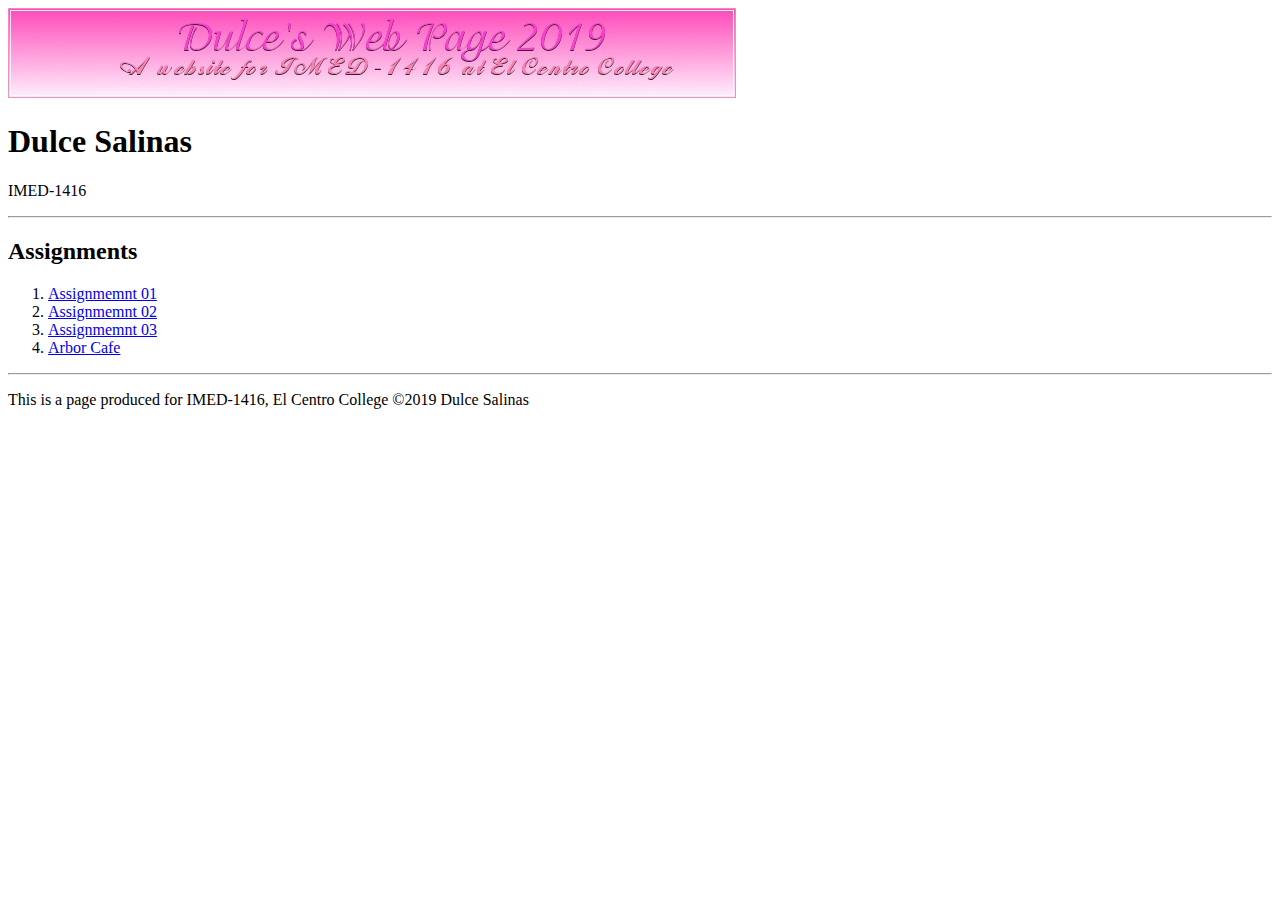
<file: index.html>
<!DOCTYPE html>
<html>
<head>
<title>Dulce Salinas</title>
</head>
<body>

 
 <header>
  <img src="banner.jpg" alt="Dulce's Page" height="90" width="728">
  </header>
  
                                                                 
<h1>Dulce Salinas</h1>
<p>IMED-1416</p>

 <hr>
 
 <h2>Assignments</h2>
 
 <ol>
  
  <li><a href = "/week03/assignment01.html">Assignmemnt 01</a></li> 
  <li><a href = "/week03/assignment02.html">Assignmemnt 02</a></li> 
  <li><a href = "/week04/assignments03.html">Assignmemnt 03</a></li> 
  <li><a href = "/arbor/arbor.html">Arbor Cafe</a></li>
 </ol>
  
  <footer>
  <hr>
 <p> This is a page produced for IMED-1416, El Centro College &copy;2019 Dulce Salinas</p>
 </footer>
 
 </body>
</html>
</file>
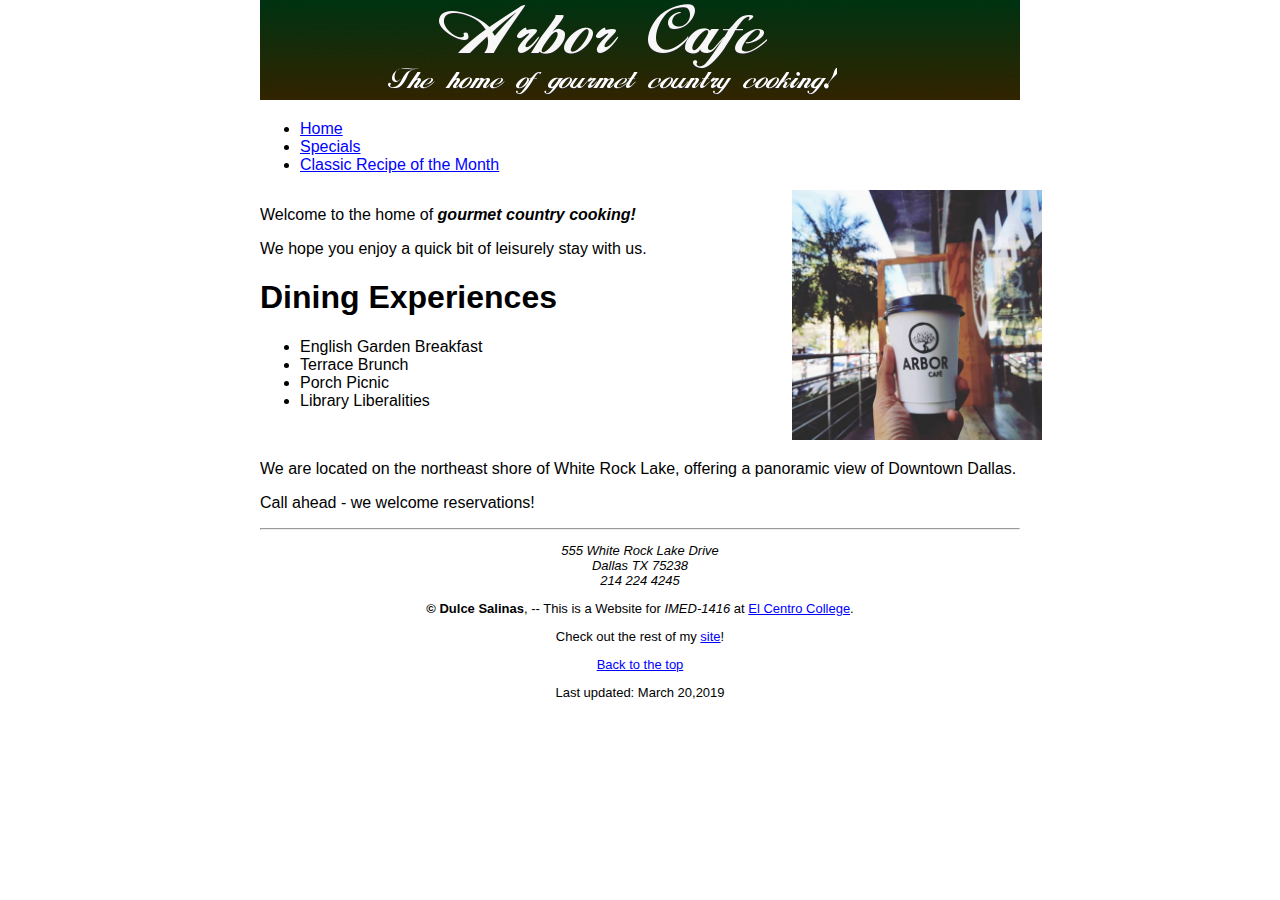
<file: arbor/arbor.html>
<!DOCTYPE html>
<html>
   <head>
      <title>Arbor Cafe - Home</title>
     
      <link rel="stylesheet" type="text/css" href="styles/arbor.css"/>
   
   </head>
   <body>
      <header>
         <img src="arborlogo.jpg" alt="Arbor Cafe" height="100" width="760">
      </header>
      <nav>
      <ul>
         <li><a href="/arbor/arbor.html">Home</a></li>
         <li><a href="/arbor/specials.html">Specials</a></li>
         <li><a href="/arbor/recipe.html">Classic Recipe of the Month</a></li>
        <ul>
      </nav>
      <main>
         <section>
            <article class="left">
            
               <p>Welcome to the home of <strong><em>gourmet country cooking!</em></strong></p>    
        <p>We hope you enjoy a quick bit of leisurely stay with us.</p>  
        
        <h1>Dining Experiences</h1>
        
        <ul>
          <li>English Garden Breakfast</li>      
          <li>Terrace Brunch</li>    
          <li>Porch Picnic</li>    
          <li>Library Liberalities</li>    
        </ul>
        
            </article>
         </section>
         <aside class="right">
         
            <img src="arbor.jpg" alt="Arbor Cafe" height="250" width="250">
         </aside>
         
        <p>We are located on the northeast shore of White Rock Lake, offering a panoramic view of Downtown Dallas.</p>    
         <p>Call ahead - we welcome reservations!</p>
         
      </main>
      <footer id="footer">
         <hr>
         <p><em>555 White Rock Lake Drive<br>
            Dallas TX 75238<br>
            214 224 4245</em></p>
         
         <p><strong>&copy; Dulce Salinas</strong>, -- This is a Website for <em>IMED-1416</em> at <a href= "http://www.elcentrocollege.edu">El Centro College</a>.</p>
         <p>Check out the rest of my <a href="https://Dulce1226.github.io">site</a>!</p>
         
         <p><a href= "#top">Back to the top</a></p>
         <p>Last updated: March 20,2019</p>
        
         </footer>
   </body>
</html>
</file>
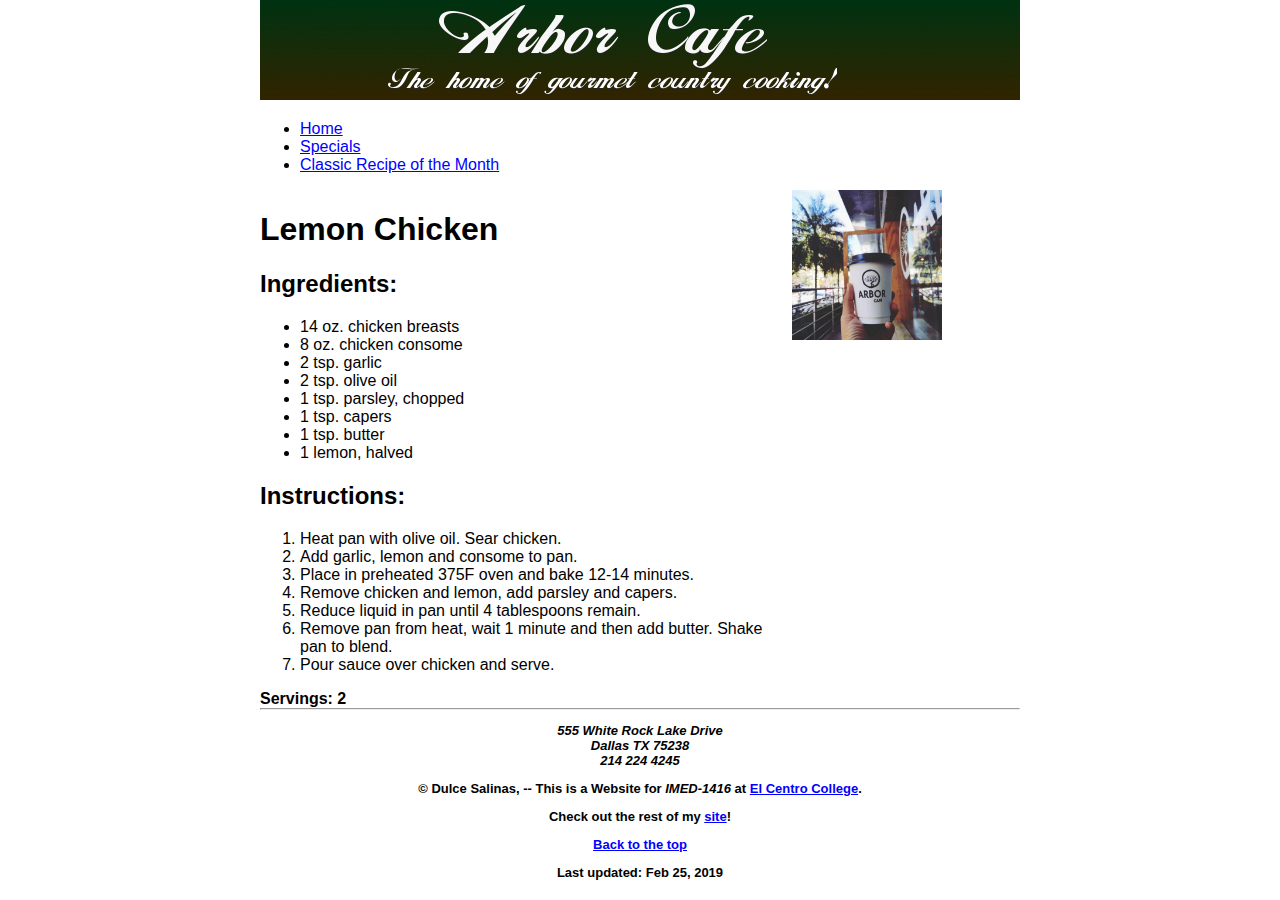
<file: arbor/recipe.html>
<!DOCTYPE html>
<html>
   <head>
      <title>Arbor Cafe - Home</title>
     
      <link rel="stylesheet" type="text/css" href="styles/arbor.css"/>
   
   </head>
   <body>
      <header>
         <img src="arborlogo.jpg" alt="Arbor Cafe" height="100" width="760">
      </header>
      <nav>
      <ul>
         <li><a href="/arbor/arbor.html">Home</a></li>
         <li><a href="/arbor/specials.html">Specials</a></li>
         <li><a href="/arbor/recipe.html">Classic Recipe of the Month</a></li>
        <ul>
      </nav>
      <main>
         <section>
            <article class="left">
               <h1>Lemon Chicken</h1>
               <h2>Ingredients:</h2>
<ul>
   
   <li>14 oz. chicken breasts</li>
   <li>8 oz. chicken consome</li>
   <li>2 tsp. garlic</li>
   <li>2 tsp. olive oil</li>
   <li>1 tsp. parsley, chopped</li>
   <li>1 tsp. capers</li>
   <li>1 tsp. butter</li>
   <li>1 lemon, halved</li>
               </ul>
                  <h2>Instructions:</h2>
<ol>
   <li>Heat pan with olive oil. Sear chicken.</li>
<li>Add garlic, lemon and consome to pan.</li>
<li>Place in preheated 375F oven and bake 12-14 minutes.</li>
<li>Remove chicken and lemon, add parsley and capers.</li>
<li>Reduce liquid in pan until 4 tablespoons remain.</li>
<li>Remove pan from heat, wait 1 minute and then add butter. Shake pan to blend.</li>
<li>Pour sauce over chicken and serve.</li>
           </ol>
          <strong>Servings: 2
      
       </article>
         
         </section>
         <aside class="right">
         
            <img src="arbor.jpg" alt="Arbor Cafe" height="150" width="150">
         </aside>
         
         
      </main>
      <footer id="footer">
         <hr>
         <p><em>555 White Rock Lake Drive<br>
            Dallas TX 75238<br>
            214 224 4245</em></p>
         
         <p><strong>&copy; Dulce Salinas</strong>, -- This is a Website for <em>IMED-1416</em> at <a href= "http://www.elcentrocollege.edu">El Centro College</a>.</p>
         <p>Check out the rest of my <a href="https://dulce1226.github.io">site</a>!</p>
         
         <p><a href= "#top">Back to the top</a></p>
         <p>Last updated: Feb 25, 2019</p>
        
         </footer>
   </body>
</html>
</file>
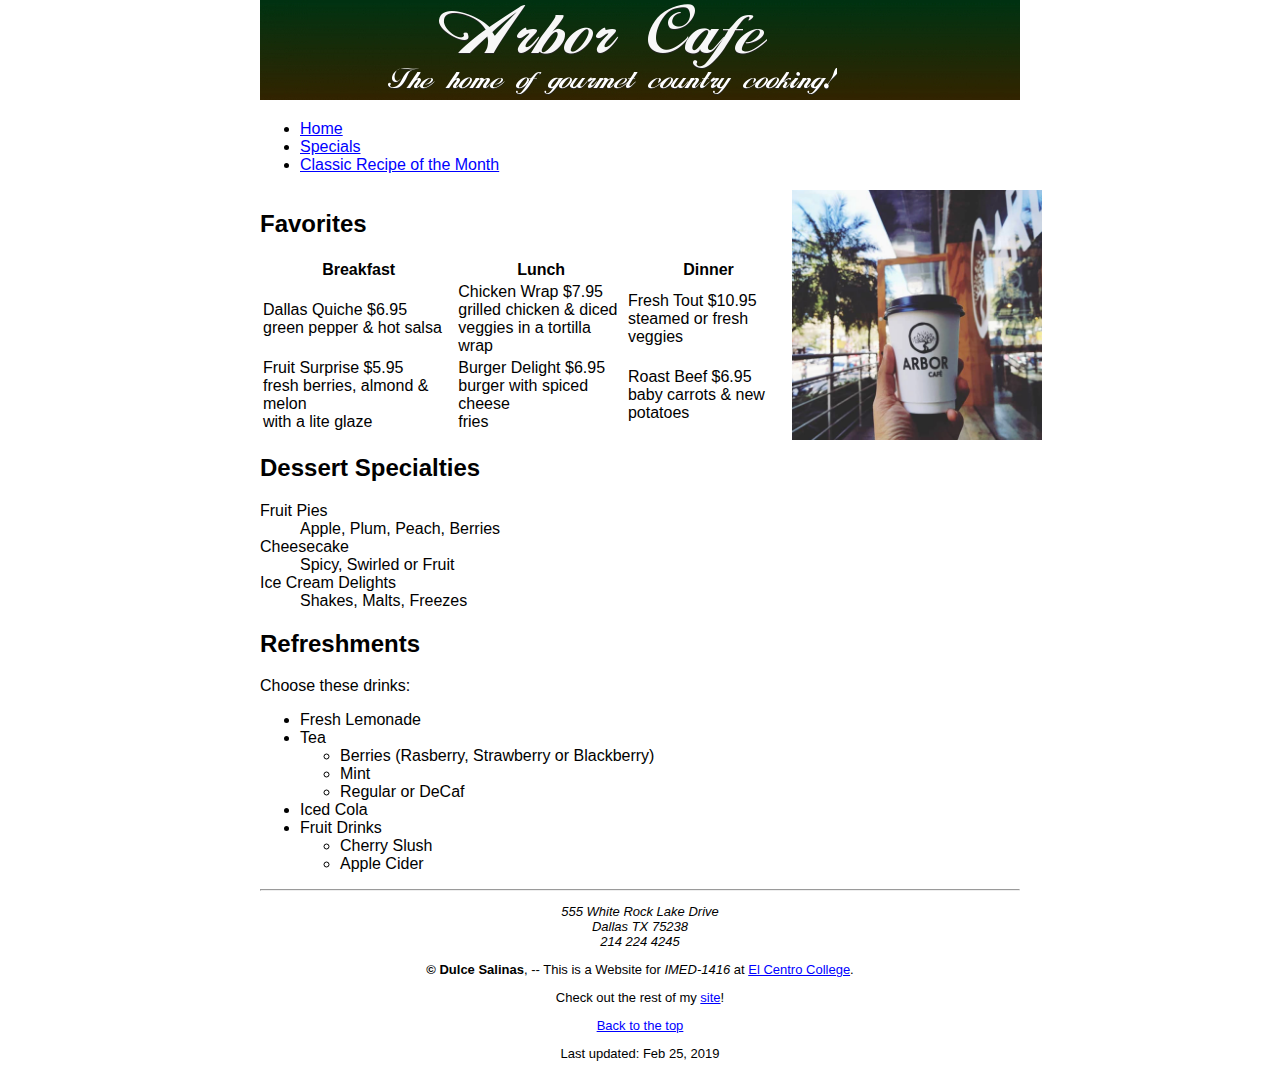
<file: arbor/specials.html>
<!DOCTYPE html>
<html>
   <head>
      <title>Arbor Cafe - Home</title>
     
      <link rel="stylesheet" type="text/css" href="styles/arbor.css"/>
   
   </head>
   <body>
      <header>
         <img src="arborlogo.jpg" alt="Arbor Cafe" height="100" width="760">
      </header>
      <nav>
      <ul>
         <li><a href="/arbor/arbor.html">Home</a></li>
         <li><a href="/arbor/specials.html">Specials</a></li>
         <li><a href="/arbor/recipe.html">Classic Recipe of the Month</a></li>
        <ul>
      </nav>
      <main>
         <section>
            <article class="left">
             
              <h2>Favorites</h2>

<table style="width:100%">
  <tr>
    <th>Breakfast</th>
    <th>Lunch</th> 
    <th>Dinner</th>
  </tr>
  <tr>
    <td>Dallas Quiche $6.95<br>
    green pepper &amp; hot salsa</td>
    <td>Chicken Wrap $7.95<br>
    grilled chicken &amp; diced<br>
    veggies in a tortilla wrap</td>
    <td>Fresh Tout $10.95<br>
    steamed or fresh veggies</td>
  </tr>
  <tr>
    <td>Fruit Surprise $5.95<br>
    fresh berries, almond & melon<br>
    with a lite glaze</td>
    <td>Burger Delight $6.95<br>
    burger with spiced cheese<br>
    fries</td>
    <td>Roast Beef $6.95<br>
    baby carrots &amp; new<br>
    potatoes</td>
  </tr>
 
</table> 
    
             <h2>Dessert Specialties</h2>
 <dl>              
    <dt>Fruit Pies</dt>
    <dd>Apple, Plum, Peach, Berries</dd>
 
    <dt>Cheesecake</dt>             
    <dd>Spicy, Swirled or Fruit</dd>

    <dt>Ice Cream Delights</dt>              
    <dd>Shakes, Malts, Freezes</dd>
    <dl>            
    
       <h2>Refreshments</h2>
<p>Choose these drinks:</p>

<ul>
  <li>Fresh Lemonade</li>
  <li>Tea
    <ul>
      <li>Berries (Rasberry, Strawberry or Blackberry)</li>
      <li>Mint</li>
      <li>Regular or DeCaf</li>
    </ul>
  </li>
  <li>Iced Cola</li>
  <li>Fruit Drinks</li>
  <ul>
  <li>Cherry Slush</li>
  <li>Apple Cider</li>
  </ul>
</ul>
            </article>
         
         </section>
         <aside class="right">
         
            <img src="arbor.jpg" alt="Arbor Cafe" height="250" width="250">
         </aside>
         
         
      </main>
      <footer id="footer">
         <hr>
         <p><em>555 White Rock Lake Drive<br>
            Dallas TX 75238<br>
            214 224 4245</em></p>
         
         <p><strong>&copy; Dulce Salinas</strong>, -- This is a Website for <em>IMED-1416</em> at <a href= "http://www.elcentrocollege.edu">El Centro College</a>.</p>
         <p>Check out the rest of my <a href="https://imed2415.github.io">site</a>!</p>
         
         <p><a href= "#top">Back to the top</a></p>
         <p>Last updated: Feb 25, 2019</p>
        
         </footer>
   </body>
   </html>
</file>
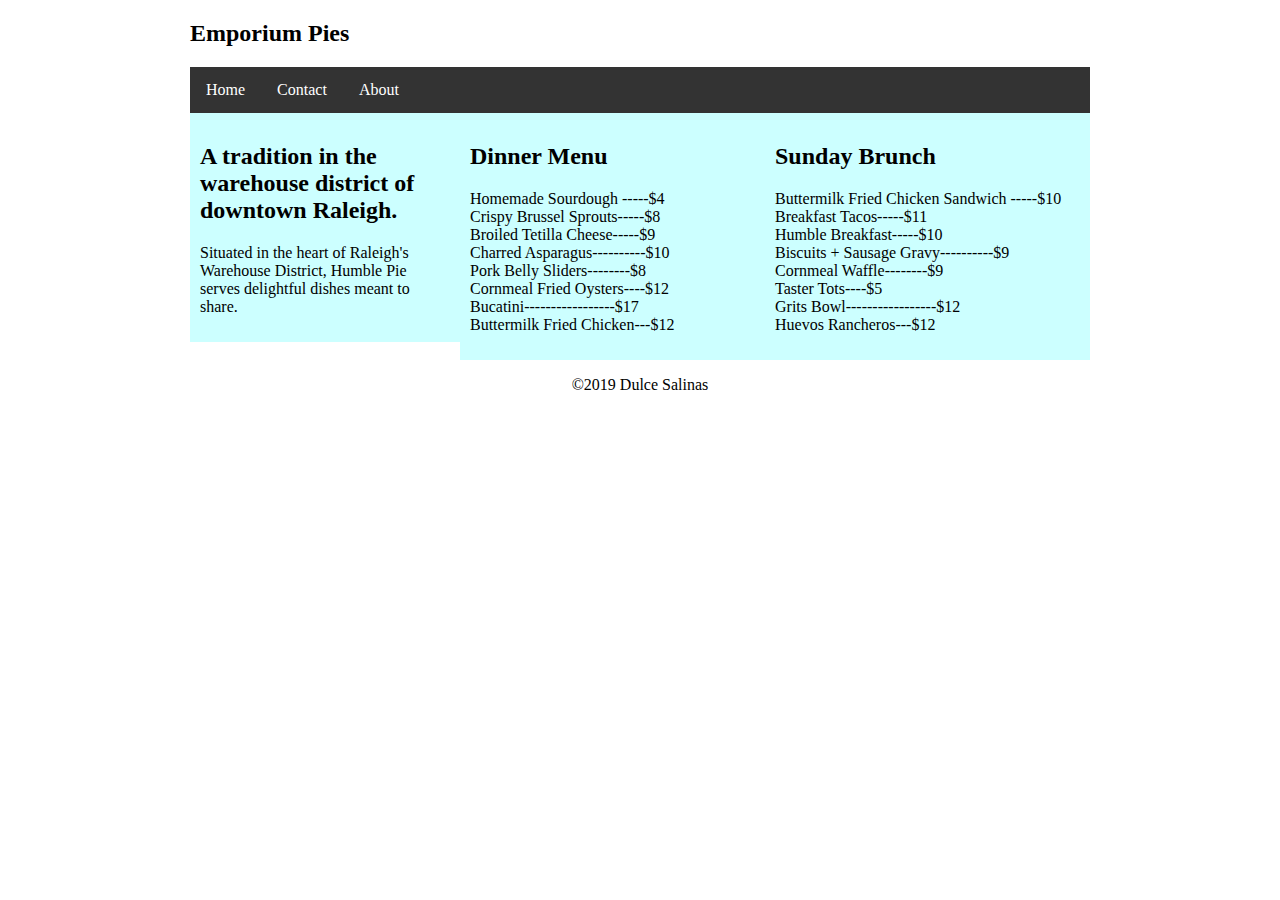
<file: final/about.html>
<!DOCTYPE html>
<html>
<head>
<meta name="viewport" content="width=device-width, initial-scale=1">
<style>
* {
  box-sizing: border-box;
}
body {
  max-width:900px;
  margin:auto;
} 
.center {
  text-align:center;
}
ul {
  list-style-type: none;
  margin: 0;
  padding: 0;
  overflow: hidden;
  background-color: #333;
}
li {
  float: left;
}
li a {
  display: block;
  color: white;
  text-align: center;
  padding: 14px 16px;
  text-decoration: none;
}
li a:hover {
  background-color: #111;
}
/* Create two unequal columns that floats next to each other */
.column {
  float: left;
  padding: 10px;
}
.left {
  width: 30%;
}
.right {
  width: 70%;
}
  
  .left2 {
  width: 50%;
    float:left;
}
.right2 {
  width: 50%;
  float:left;
}
  
/* Clear floats after the columns */
.row:after {
  content: "";
  display: table;
  clear: both;
}
</style>
</head>
<body>

<header>

<h2>Emporium Pies</h2>

</header>

<nav>

<ul>
  <li><a href="index.html">Home</a></li>
  <li><a href="contact.html">Contact</a></li>
  <li><a class="active" href="about.html">About</a></li>
</ul>

</nav>

<section class="row">
   
<div class="row">
  <div class="column left" style="background-color:#ccffff;">
    <h2>A tradition in the warehouse district of downtown Raleigh.</h2>
    <p>Situated in the heart of Raleigh's Warehouse District, Humble Pie serves delightful dishes meant to share.</p>
  </div>
  <div class="column right" style="background-color:#ccffff;">
   
   <article class="left2" style="background-color:#ccffff;">
     <h2>   Dinner Menu   </h2>
    <p>Homemade Sourdough -----$4<br>
    Crispy Brussel Sprouts-----$8<br>
    Broiled Tetilla Cheese-----$9<br>
    Charred Asparagus----------$10<br>
    Pork Belly Sliders--------$8<br>
    Cornmeal Fried Oysters----$12<br>
    Bucatini-----------------$17<br>
    Buttermilk Fried Chicken---$12</p>
    </article>
    
    <article class="right2" >
       <h2>  Sunday Brunch   </h2>
    <p>Buttermilk Fried Chicken Sandwich -----$10<br>
    Breakfast Tacos-----$11<br>
    Humble Breakfast-----$10<br>
    Biscuits + Sausage Gravy----------$9<br>
    Cornmeal Waffle--------$9<br>
    Taster Tots----$5<br>
    Grits Bowl-----------------$12<br>
    Huevos Rancheros---$12</p>
    </article>
  </div>
</div>

</section>

<footer>

<p class="center">&copy;2019 Dulce Salinas</p>

</footer>

</body>
</html>
</file>
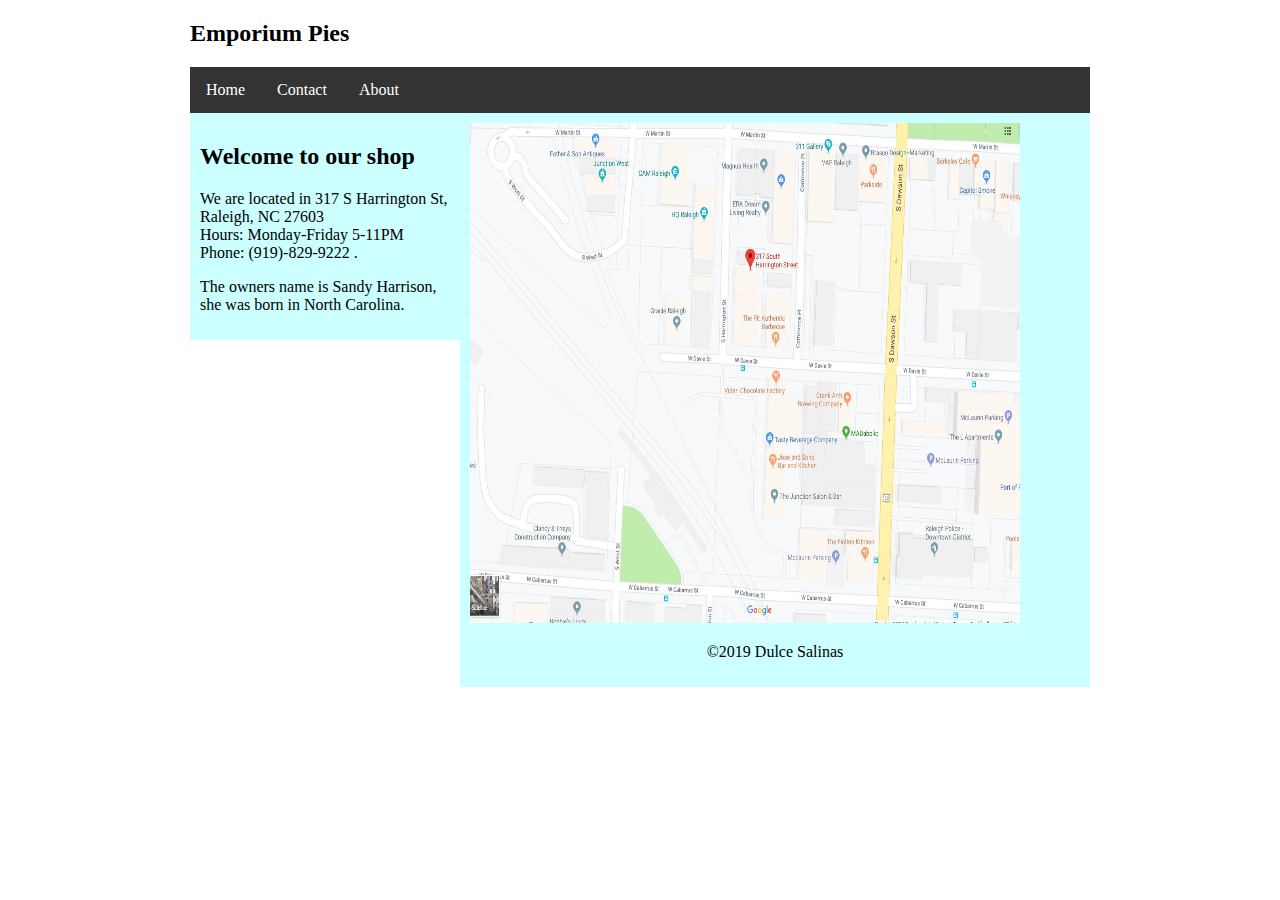
<file: final/contact.html>
<!DOCTYPE html>
<html>
<head>
<meta name="viewport" content="width=device-width, initial-scale=1">
<style>
* {
  box-sizing: border-box;
}
body {
  max-width:900px;
  margin:auto;
} 
.center {
  text-align:center;
}
ul {
  list-style-type: none;
  margin: 0;
  padding: 0;
  overflow: hidden;
  background-color: #333;
}
li {
  float: left;
}
li a {
  display: block;
  color: white;
  text-align: center;
  padding: 14px 16px;
  text-decoration: none;
}
li a:hover {
  background-color: #111;
}
/* Create two unequal columns that floats next to each other */
.column {
  float: left;
  padding: 10px;
}
.left {
  width: 30%;
}
.right {
  width: 70%;
}
/* Clear floats after the columns */
.row:after {
  content: "";
  display: table;
  clear: both;
}
</style>
</head>
<body>

<header>

<h2>Emporium Pies</h2>

</header>

<nav>

<ul>
  <li><a  href="#home">Home</a></li>
  <li><a class="active" href="contact.html">Contact</a></li>
  <li><a href="about.html">About</a></li>
</ul>

</nav>

<section class="row">
   
<div class="row">
  <div class="column left" style="background-color:#ccffff;">
    <h2>Welcome to our shop</h2>
    <p>We are located in 317 S Harrington St, Raleigh, NC 27603<br>
      Hours: Monday-Friday 5-11PM<br>
      Phone: (919)-829-9222 .</p>
    <p>The owners name is Sandy Harrison, she was born in North Carolina.</p>
  </div>
  <div class="column right" style="background-color:#ccffff;">
   
   <img src="map.JPG" alt="Emporium Pie" height=500" width="550"

</section>

<footer>

<p class="center">&copy;2019 Dulce Salinas</p>

</footer>

</body>
</html>
</file>
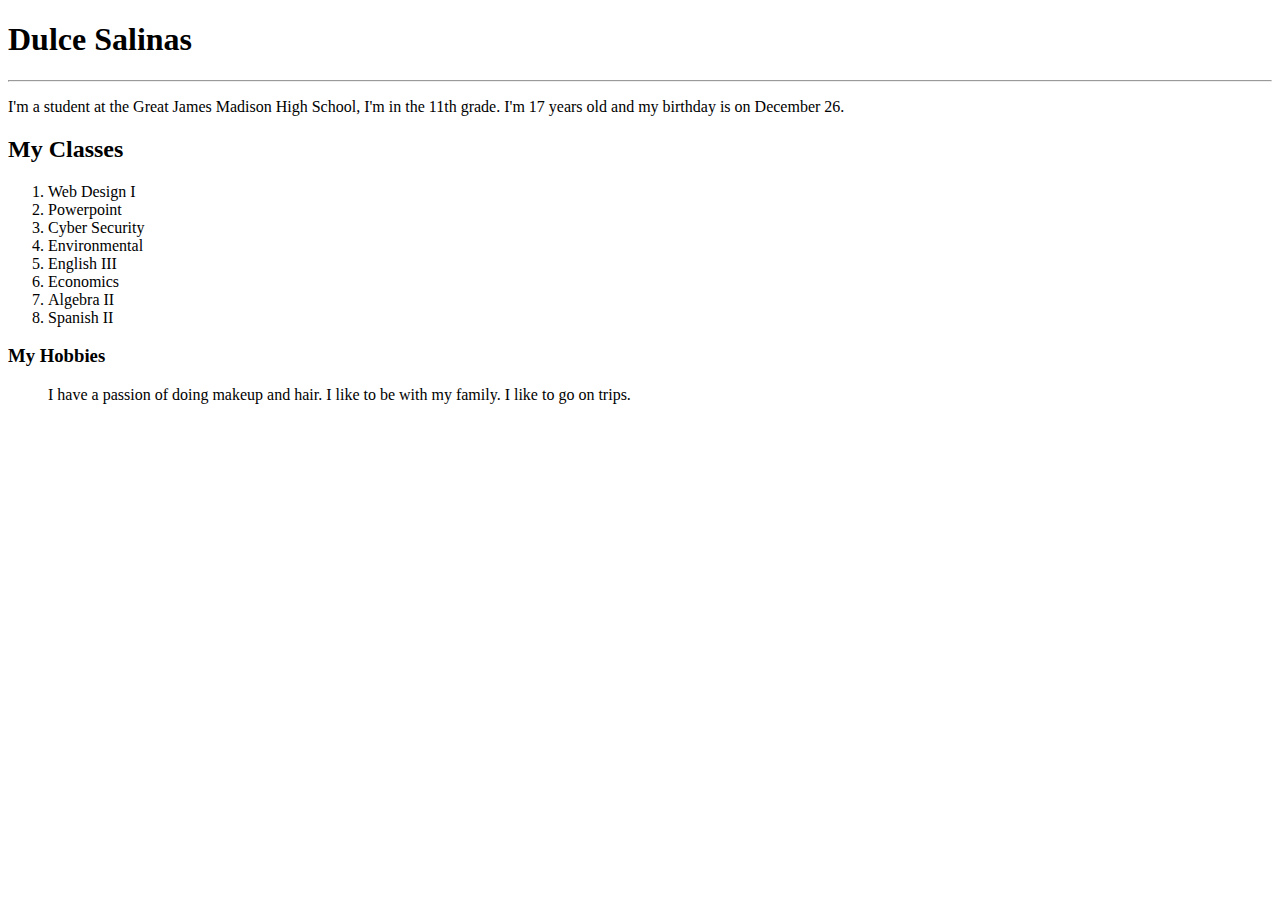
<file: week03/assignment01.html>
<!DOCTYPE html>
<html>
<head>
<title>Page Title</title>
</head>
<body>

<h1>Dulce Salinas</h1>
<hr>
<p>I'm a student at the Great James Madison High School, I'm in the 11th grade. I'm 17 years old and my birthday is on December 26.</p>

<h2>My Classes</h2>


<ol>
  <li>Web Design I</li>
<li>Powerpoint</li>
<li>Cyber Security</li>
<li>Environmental</li>
<li>English III</li>
<li>Economics</li>
<li>Algebra II</li>
<li>Spanish II</li>
</ol>

<h3>My Hobbies</h3>

<ul>
<il>I have a passion of doing makeup and hair.</li>
<il>I like to be with my family.</li>
<il>I like to go on trips.</li>
</ul>

</body>
</html>
</file>
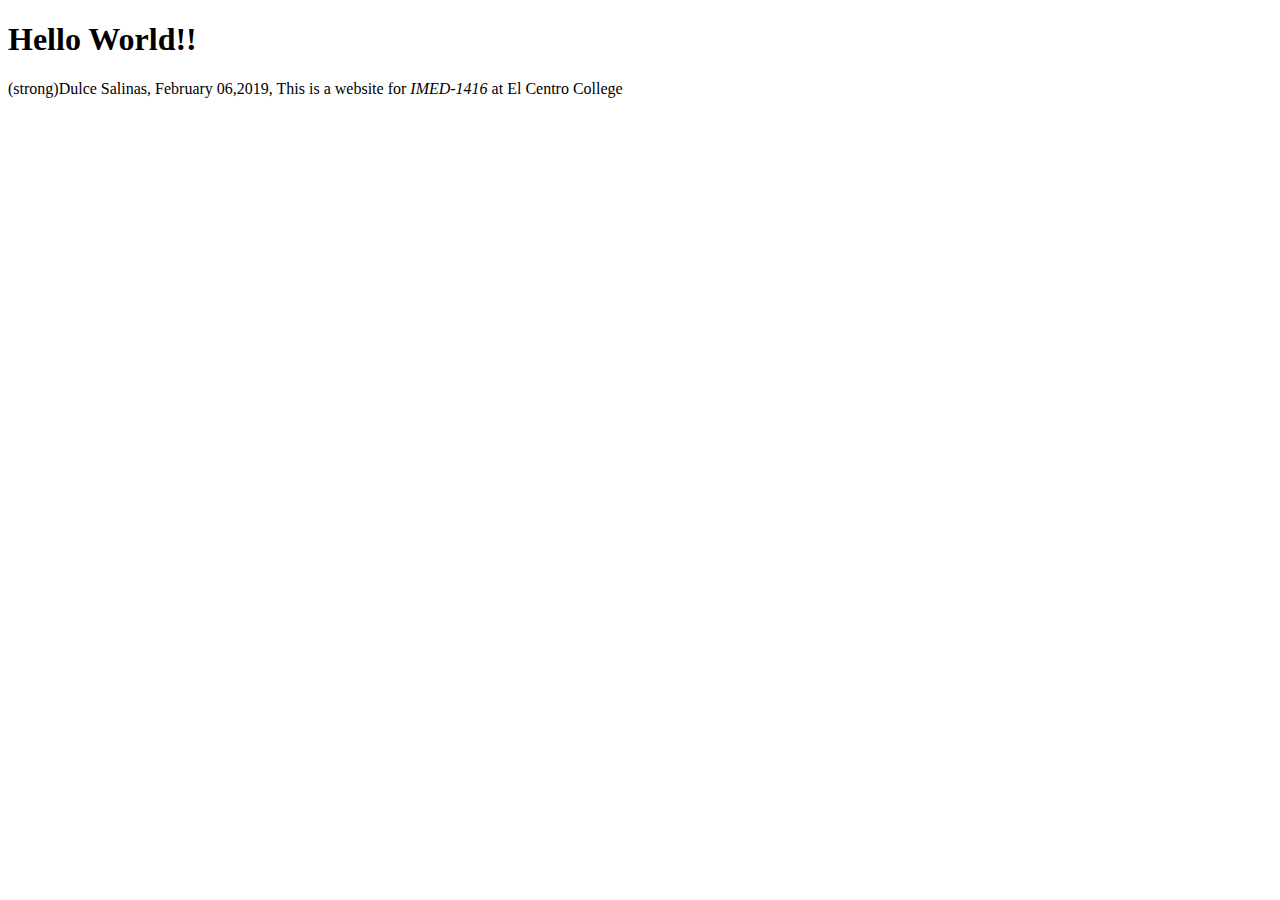
<file: week03/assignment02.html>
<!DOCTYPE html>
<html>
<head>
<title>Dulce Salinas</title>
</head>

<body>

<header>
<H1>Hello World!!</H1>
</header>

<nav>
</nav>

<main>
    <section>
           <articles>
           </articles>
    </section>
    <aside>
    </aside>
</main>

<footer>
    <P>(strong)Dulce Salinas</strong>, February 06,2019, This is a website for <em>IMED-1416 </em>at El Centro College</P>
</footer>

</body>
</html>
</file>
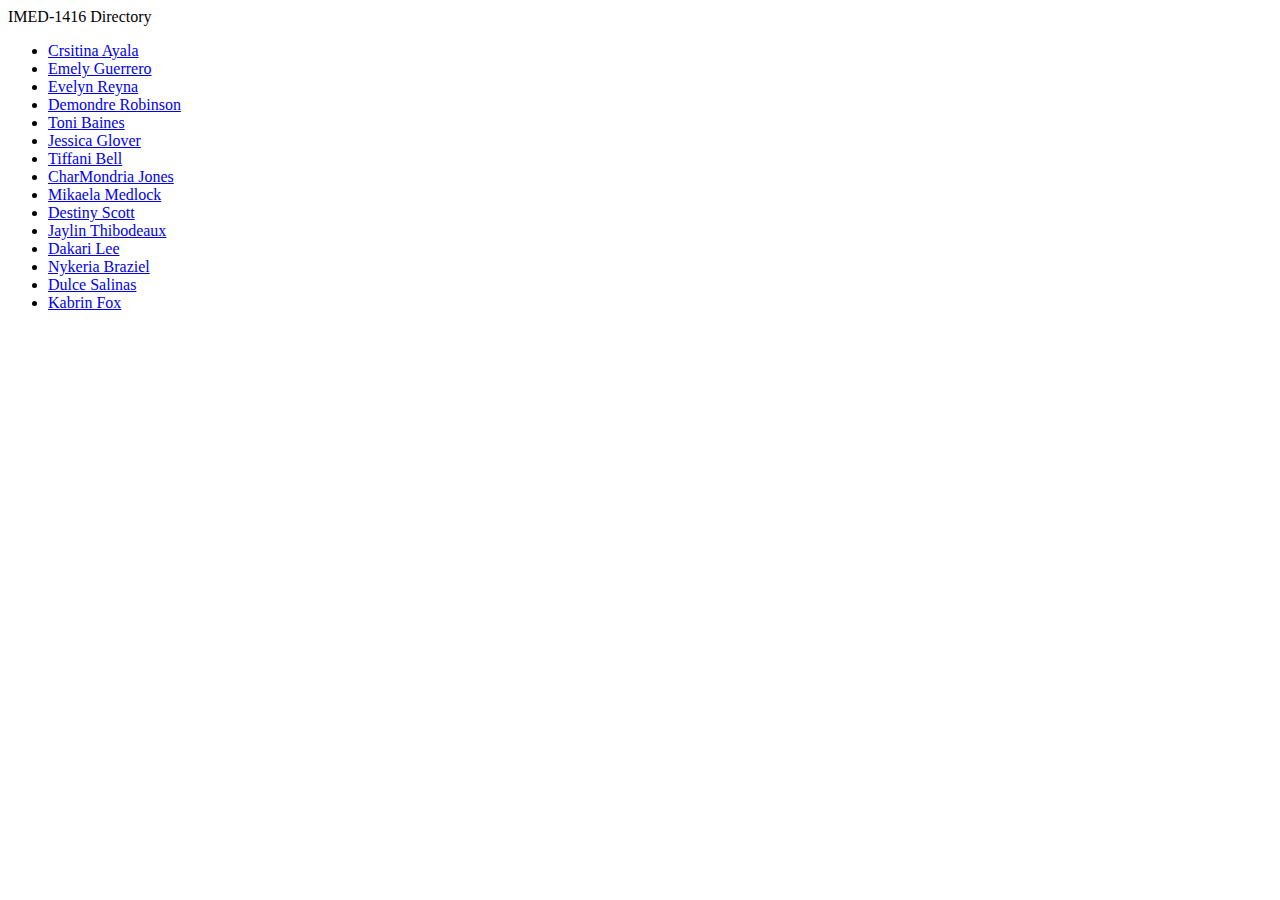
<file: week04/assignments03.html>
<html>

<body>

<hi>IMED-1416 Directory</h1>

<ul>

<li><a href="https://CristinaCAD.github.io">Crsitina Ayala</a></li>
  <li><a href="https://EmelyG.github.io">Emely Guerrero</a></li>
  <li><a href="https://ereyna2020.github.io">Evelyn Reyna</a></li>
  <li><a href="https://DemondreR.github.io">Demondre Robinson</a></li>
  <li><a href="https://Tonibaines.github.io">Toni Baines</a></li>
  <li><a href="https://jessicaglover.github.io">Jessica Glover</a></li>
 <li><a href="https://tiffanibell01.github.io">Tiffani Bell</a></li>
   <li><a href="https://shaderiaaa.github.io">CharMondria Jones</a></li>
   <li><a href="https://MikaelaM1.github.io">Mikaela Medlock</a></li>
  <li><a href="https://destiny-scott.github.io">Destiny Scott</a></li>
  <li><a href="https://Thibodeauxnba.github.io">Jaylin Thibodeaux</a></li>
  <li><a href="https://1HunnitKari.github.io">Dakari Lee</a></li>
  <li><a href=" https://Nykera.github.io">Nykeria Braziel</a></li>
  <li><a href="https://Dulce1226.github.io">Dulce Salinas</a></li>
 <li><a href="https://kabrin16.github.io">Kabrin Fox</a></li>
  </ul>

</body>

</html>
</file>
<file: arbor/styles/arbor.css>
body {
 font-family: Arial, Helvetica, sans-serif;
 font-size: medium;
 color: black;
 margin: auto;
 width:760px;
 max-width: 760; 
}
a:link {
   color: Blue;
   text-decoration: underline;
}
a:visited {   
 color: #990000;
 text-decoration: underline;
}
a:hover {
 color: #006633;
 text-decoration; none;
}
#footer{
 font-size: small;
 text-align: center;
 clear:both;
}
.left {
 float: left;
 width: 70%;
}
.right {
 margin-left: 70%;
}
.left {
 float: left;
 width: 70%;
}
.right {
 margin-left: 70%
}
</file>
